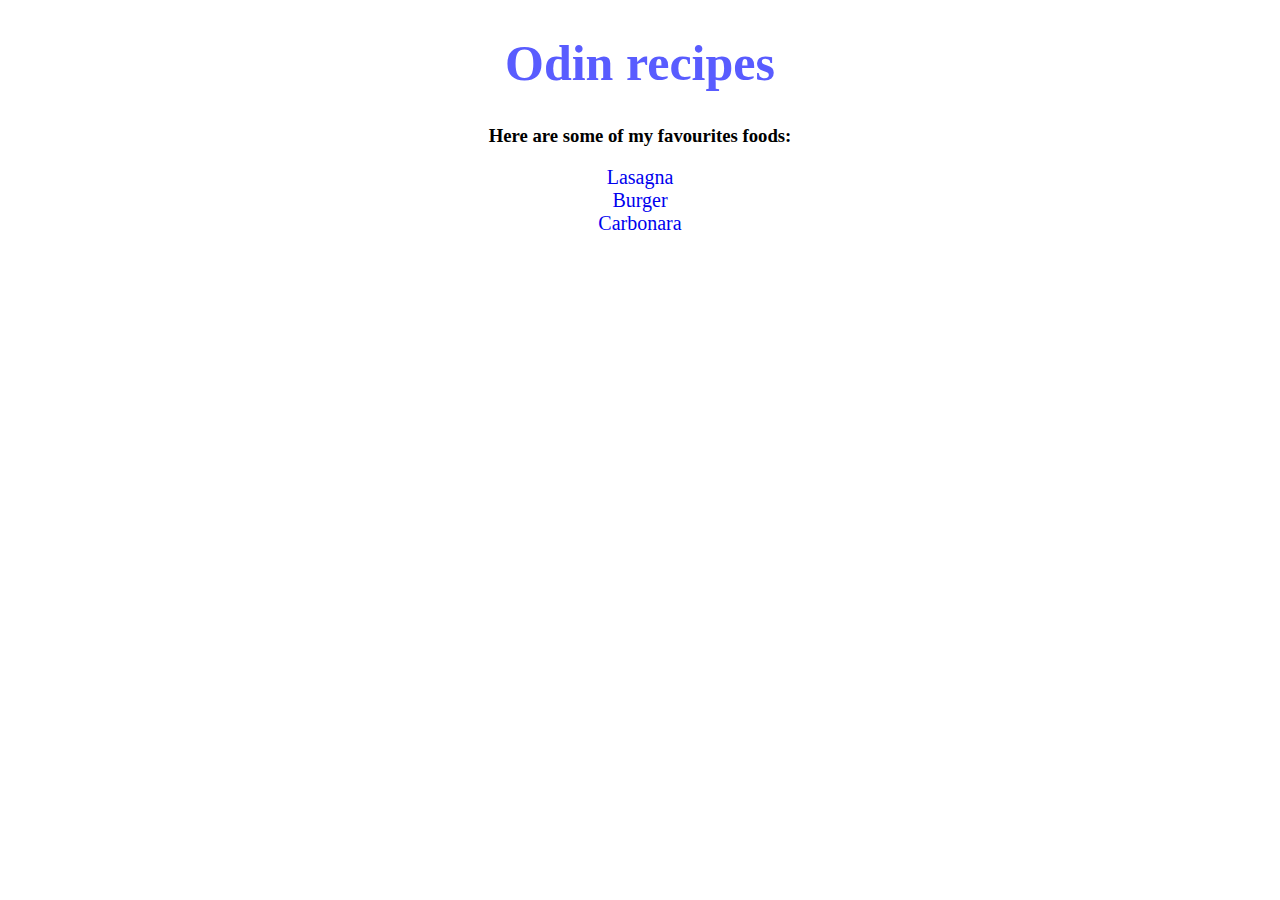
<file: index.html>
<!DOCTYPE html>
<html lang="en">
<head>
    <meta charset="UTF-8">
    <meta name="viewport" content="width=device-width, initial-scale=1.0">
    <title>Odin recipes</title>
    <link rel="stylesheet" href="./css/style.css">
</head>
<body>
    <h1>Odin recipes</h1>
    <h3>Here are some of my favourites foods:</h3>

    <div class="link-center">
    <a href="./recipes/lasagna.html">Lasagna</a><br>
    <a href="./recipes/burger.html">Burger</a><br>
    <a href="./recipes/carbonara.html">Carbonara</a><br>
    </div>
</body>
</html>
</file>
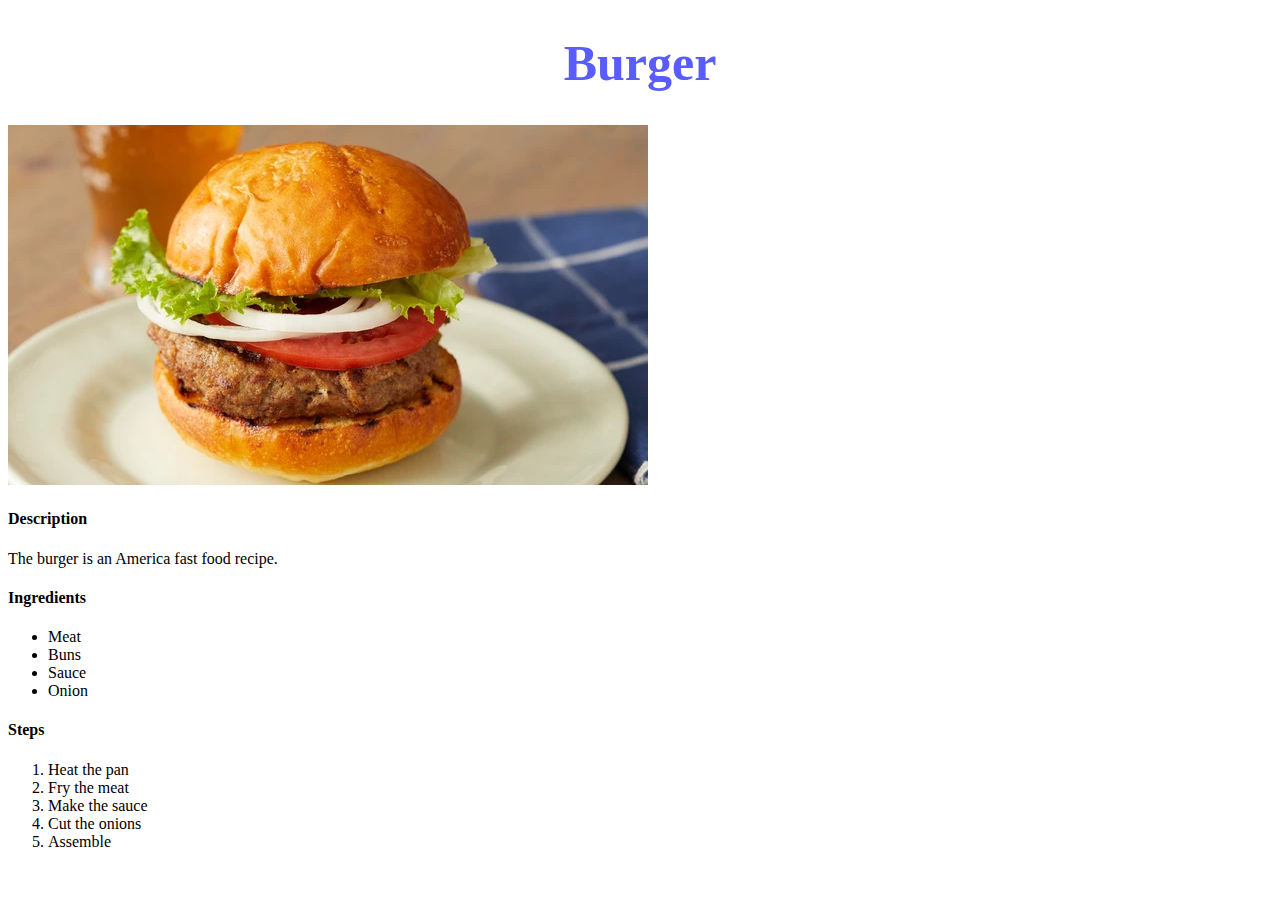
<file: recipes/burger.html>
<!DOCTYPE html>
<html lang="en">
<head>
    <meta charset="UTF-8">
    <meta name="viewport" content="width=device-width, initial-scale=1.0">
    <title>Burger</title>
    <link rel="stylesheet" href="../css/style.css">
</head>
<body>
    <h1>Burger</h1>

    <img src="../img/burger.webp" alt="Burger">

    <h4>Description</h4>
        <p>The burger is an America fast food recipe.</p>

    <h4>Ingredients</h4>
        <ul>
            <li>Meat</li>
            <li>Buns</li>
            <li>Sauce</li>
            <li>Onion</li>
        </ul>

    <h4>Steps</h4>
        <ol>
            <li>Heat the pan</li>
            <li>Fry the meat</li>
            <li>Make the sauce</li>
            <li>Cut the onions</li>
            <li>Assemble</li>
        </ol>
</body>
</html>
</file>
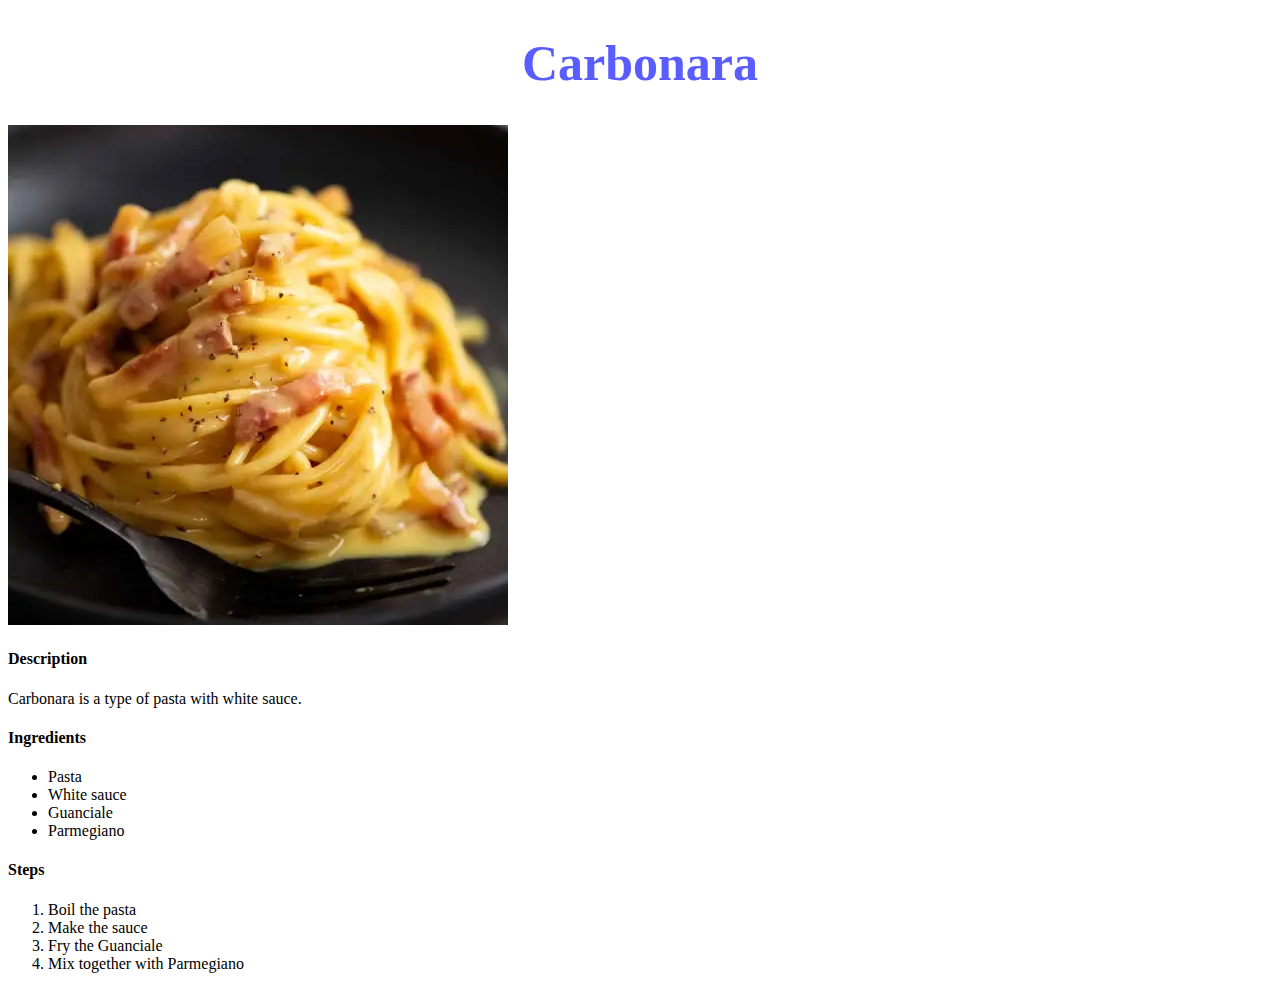
<file: recipes/carbonara.html>
<!DOCTYPE html>
<html lang="en">
<head>
    <meta charset="UTF-8">
    <meta name="viewport" content="width=device-width, initial-scale=1.0">
    <title>Carbonara</title>
    <link rel="stylesheet" href="../css/style.css">
</head>
<body>
    <h1>Carbonara</h1>

    <img src="../img/carbonara.webp" alt="Carbonara">

    <h4>Description</h4>
        <p>Carbonara is a type of pasta with white sauce.</p>

    <h4>Ingredients</h4>
        <ul>
            <li>Pasta</li>
            <li>White sauce</li>
            <li>Guanciale</li>
            <li>Parmegiano</li>
        </ul>

    <h4>Steps</h4>
        <ol>
            <li>Boil the pasta</li>
            <li>Make the sauce</li>
            <li>Fry the Guanciale</li>
            <li>Mix together with Parmegiano</li>
            
        </ol>
</body>
</html>
</file>
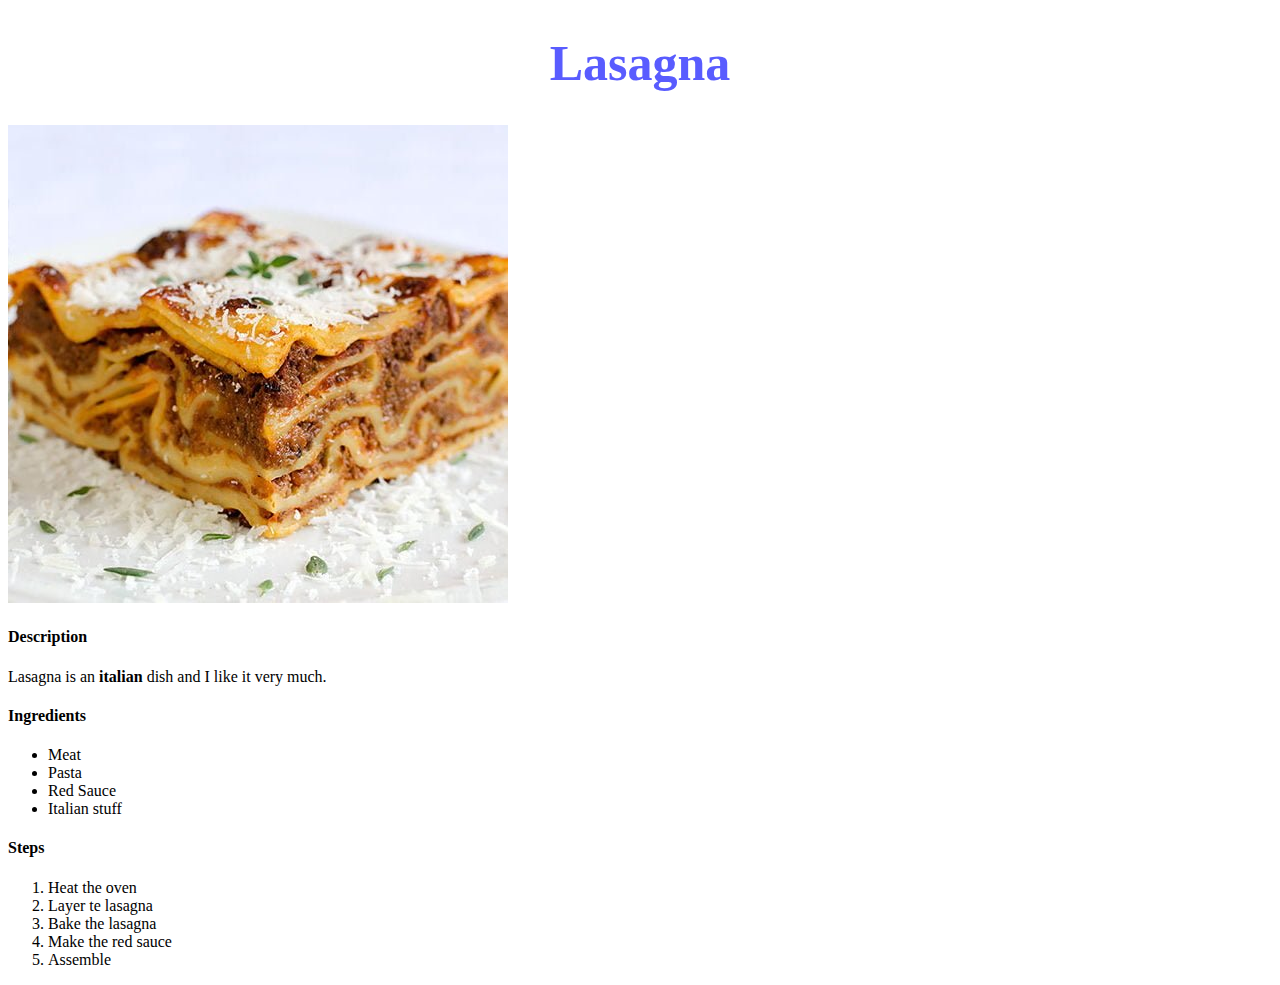
<file: recipes/lasagna.html>
<!DOCTYPE html>
<html lang="en">
<head>
    <meta charset="UTF-8">
    <meta name="viewport" content="width=device-width, initial-scale=1.0">
    <title>Lasagna</title>
    <link rel="stylesheet" href="../css/style.css">
</head>
<body>
    <h1>Lasagna</h1>

    <img src="../img/lasagna.jpeg" alt="lasagna">

    <h4>Description</h4>
        <p>Lasagna is an <strong>italian</strong> dish and I like it very much.</p>

    <h4>Ingredients</h4>
        <ul>
            <li>Meat</li>
            <li>Pasta</li>
            <li>Red Sauce</li>
            <li>Italian stuff</li>
        </ul>

    <h4>Steps</h4>
        <ol>
            <li>Heat the oven</li>
            <li>Layer te lasagna</li>
            <li>Bake the lasagna</li>
            <li>Make the red sauce</li>
            <li>Assemble</li>
        </ol>
</body>
</html>
</file>
<file: css/style.css>
h1 {
    text-align: center;
    color: rgb(89, 92, 255);
    font-weight: bold;
    font-size: 50px;
}

h3 {
    text-align: center;

}

.link-center {
    text-align: center;
}

a {
    text-decoration: none;
    font-size: 20px;
   
}
</file>
